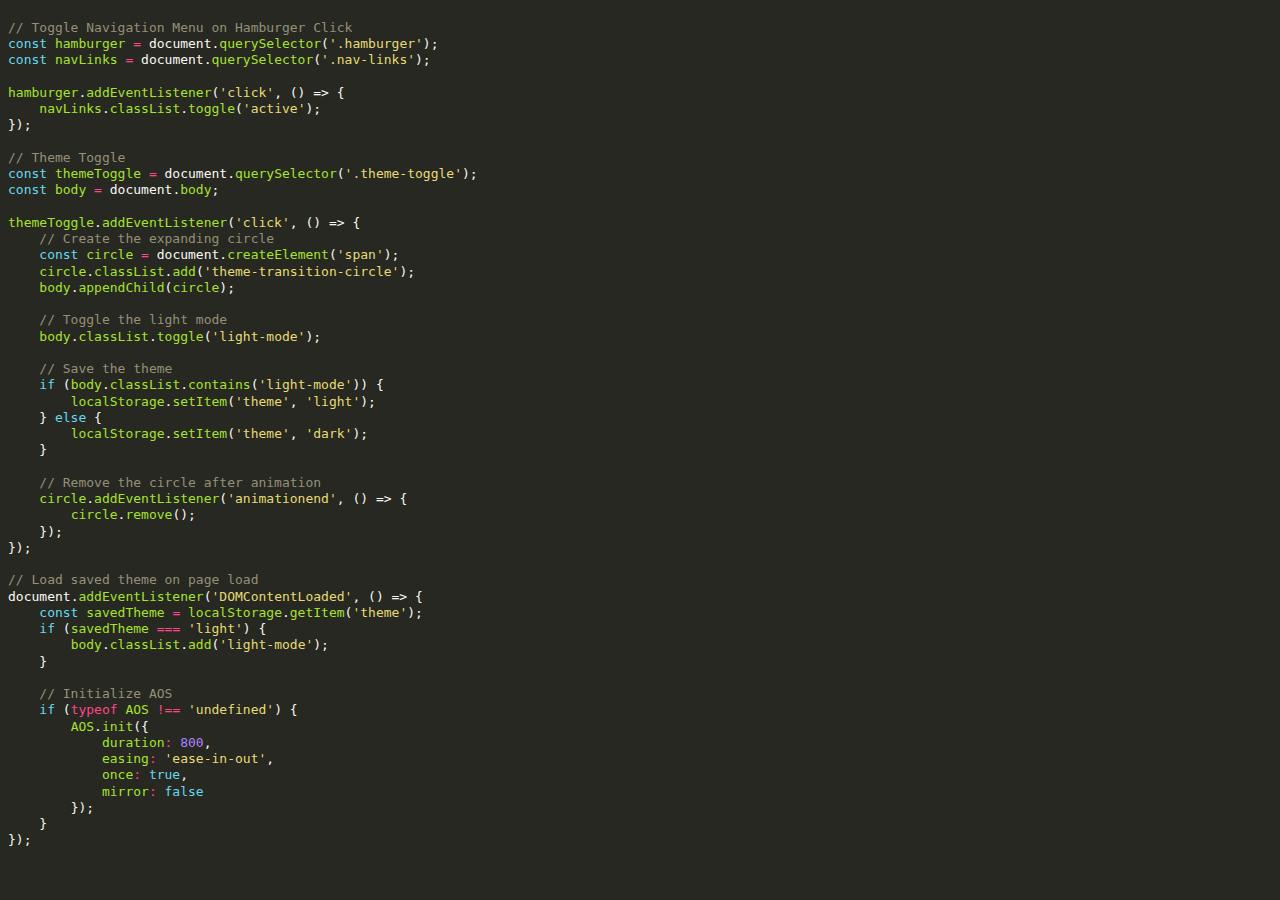
<file: web_projects/example3.js.html>
<!DOCTYPE html PUBLIC "-//W3C//DTD HTML 4.01//EN"
   "http://www.w3.org/TR/html4/strict.dtd">
<!--
generated by Pygments <https://pygments.org/>
Copyright 2006-2024 by the Pygments team.
Licensed under the BSD license, see LICENSE for details.
-->
<html>
<head>
  <title></title>
  <meta http-equiv="content-type" content="text/html; charset=None">
  <style type="text/css">
/*
generated by Pygments <https://pygments.org/>
Copyright 2006-2024 by the Pygments team.
Licensed under the BSD license, see LICENSE for details.
*/
pre { line-height: 125%; }
td.linenos .normal { color: inherit; background-color: transparent; padding-left: 5px; padding-right: 5px; }
span.linenos { color: inherit; background-color: transparent; padding-left: 5px; padding-right: 5px; }
td.linenos .special { color: #000000; background-color: #ffffc0; padding-left: 5px; padding-right: 5px; }
span.linenos.special { color: #000000; background-color: #ffffc0; padding-left: 5px; padding-right: 5px; }
body .hll { background-color: #49483e }
body { background: #272822; color: #f8f8f2 }
body .c { color: #959077 } /* Comment */
body .err { color: #ed007e; background-color: #1e0010 } /* Error */
body .esc { color: #f8f8f2 } /* Escape */
body .g { color: #f8f8f2 } /* Generic */
body .k { color: #66d9ef } /* Keyword */
body .l { color: #ae81ff } /* Literal */
body .n { color: #f8f8f2 } /* Name */
body .o { color: #ff4689 } /* Operator */
body .x { color: #f8f8f2 } /* Other */
body .p { color: #f8f8f2 } /* Punctuation */
body .ch { color: #959077 } /* Comment.Hashbang */
body .cm { color: #959077 } /* Comment.Multiline */
body .cp { color: #959077 } /* Comment.Preproc */
body .cpf { color: #959077 } /* Comment.PreprocFile */
body .c1 { color: #959077 } /* Comment.Single */
body .cs { color: #959077 } /* Comment.Special */
body .gd { color: #ff4689 } /* Generic.Deleted */
body .ge { color: #f8f8f2; font-style: italic } /* Generic.Emph */
body .ges { color: #f8f8f2; font-weight: bold; font-style: italic } /* Generic.EmphStrong */
body .gr { color: #f8f8f2 } /* Generic.Error */
body .gh { color: #f8f8f2 } /* Generic.Heading */
body .gi { color: #a6e22e } /* Generic.Inserted */
body .go { color: #66d9ef } /* Generic.Output */
body .gp { color: #ff4689; font-weight: bold } /* Generic.Prompt */
body .gs { color: #f8f8f2; font-weight: bold } /* Generic.Strong */
body .gu { color: #959077 } /* Generic.Subheading */
body .gt { color: #f8f8f2 } /* Generic.Traceback */
body .kc { color: #66d9ef } /* Keyword.Constant */
body .kd { color: #66d9ef } /* Keyword.Declaration */
body .kn { color: #ff4689 } /* Keyword.Namespace */
body .kp { color: #66d9ef } /* Keyword.Pseudo */
body .kr { color: #66d9ef } /* Keyword.Reserved */
body .kt { color: #66d9ef } /* Keyword.Type */
body .ld { color: #e6db74 } /* Literal.Date */
body .m { color: #ae81ff } /* Literal.Number */
body .s { color: #e6db74 } /* Literal.String */
body .na { color: #a6e22e } /* Name.Attribute */
body .nb { color: #f8f8f2 } /* Name.Builtin */
body .nc { color: #a6e22e } /* Name.Class */
body .no { color: #66d9ef } /* Name.Constant */
body .nd { color: #a6e22e } /* Name.Decorator */
body .ni { color: #f8f8f2 } /* Name.Entity */
body .ne { color: #a6e22e } /* Name.Exception */
body .nf { color: #a6e22e } /* Name.Function */
body .nl { color: #f8f8f2 } /* Name.Label */
body .nn { color: #f8f8f2 } /* Name.Namespace */
body .nx { color: #a6e22e } /* Name.Other */
body .py { color: #f8f8f2 } /* Name.Property */
body .nt { color: #ff4689 } /* Name.Tag */
body .nv { color: #f8f8f2 } /* Name.Variable */
body .ow { color: #ff4689 } /* Operator.Word */
body .pm { color: #f8f8f2 } /* Punctuation.Marker */
body .w { color: #f8f8f2 } /* Text.Whitespace */
body .mb { color: #ae81ff } /* Literal.Number.Bin */
body .mf { color: #ae81ff } /* Literal.Number.Float */
body .mh { color: #ae81ff } /* Literal.Number.Hex */
body .mi { color: #ae81ff } /* Literal.Number.Integer */
body .mo { color: #ae81ff } /* Literal.Number.Oct */
body .sa { color: #e6db74 } /* Literal.String.Affix */
body .sb { color: #e6db74 } /* Literal.String.Backtick */
body .sc { color: #e6db74 } /* Literal.String.Char */
body .dl { color: #e6db74 } /* Literal.String.Delimiter */
body .sd { color: #e6db74 } /* Literal.String.Doc */
body .s2 { color: #e6db74 } /* Literal.String.Double */
body .se { color: #ae81ff } /* Literal.String.Escape */
body .sh { color: #e6db74 } /* Literal.String.Heredoc */
body .si { color: #e6db74 } /* Literal.String.Interpol */
body .sx { color: #e6db74 } /* Literal.String.Other */
body .sr { color: #e6db74 } /* Literal.String.Regex */
body .s1 { color: #e6db74 } /* Literal.String.Single */
body .ss { color: #e6db74 } /* Literal.String.Symbol */
body .bp { color: #f8f8f2 } /* Name.Builtin.Pseudo */
body .fm { color: #a6e22e } /* Name.Function.Magic */
body .vc { color: #f8f8f2 } /* Name.Variable.Class */
body .vg { color: #f8f8f2 } /* Name.Variable.Global */
body .vi { color: #f8f8f2 } /* Name.Variable.Instance */
body .vm { color: #f8f8f2 } /* Name.Variable.Magic */
body .il { color: #ae81ff } /* Literal.Number.Integer.Long */

  </style>
</head>
<body>
<h2></h2>

<div class="highlight"><pre><span></span><span class="c1">// Toggle Navigation Menu on Hamburger Click</span>
<span class="kd">const</span><span class="w"> </span><span class="nx">hamburger</span><span class="w"> </span><span class="o">=</span><span class="w"> </span><span class="nb">document</span><span class="p">.</span><span class="nx">querySelector</span><span class="p">(</span><span class="s1">&#39;.hamburger&#39;</span><span class="p">);</span>
<span class="kd">const</span><span class="w"> </span><span class="nx">navLinks</span><span class="w"> </span><span class="o">=</span><span class="w"> </span><span class="nb">document</span><span class="p">.</span><span class="nx">querySelector</span><span class="p">(</span><span class="s1">&#39;.nav-links&#39;</span><span class="p">);</span>

<span class="nx">hamburger</span><span class="p">.</span><span class="nx">addEventListener</span><span class="p">(</span><span class="s1">&#39;click&#39;</span><span class="p">,</span><span class="w"> </span><span class="p">()</span><span class="w"> </span><span class="p">=&gt;</span><span class="w"> </span><span class="p">{</span>
<span class="w">    </span><span class="nx">navLinks</span><span class="p">.</span><span class="nx">classList</span><span class="p">.</span><span class="nx">toggle</span><span class="p">(</span><span class="s1">&#39;active&#39;</span><span class="p">);</span>
<span class="p">});</span>

<span class="c1">// Theme Toggle</span>
<span class="kd">const</span><span class="w"> </span><span class="nx">themeToggle</span><span class="w"> </span><span class="o">=</span><span class="w"> </span><span class="nb">document</span><span class="p">.</span><span class="nx">querySelector</span><span class="p">(</span><span class="s1">&#39;.theme-toggle&#39;</span><span class="p">);</span>
<span class="kd">const</span><span class="w"> </span><span class="nx">body</span><span class="w"> </span><span class="o">=</span><span class="w"> </span><span class="nb">document</span><span class="p">.</span><span class="nx">body</span><span class="p">;</span>

<span class="nx">themeToggle</span><span class="p">.</span><span class="nx">addEventListener</span><span class="p">(</span><span class="s1">&#39;click&#39;</span><span class="p">,</span><span class="w"> </span><span class="p">()</span><span class="w"> </span><span class="p">=&gt;</span><span class="w"> </span><span class="p">{</span>
<span class="w">    </span><span class="c1">// Create the expanding circle</span>
<span class="w">    </span><span class="kd">const</span><span class="w"> </span><span class="nx">circle</span><span class="w"> </span><span class="o">=</span><span class="w"> </span><span class="nb">document</span><span class="p">.</span><span class="nx">createElement</span><span class="p">(</span><span class="s1">&#39;span&#39;</span><span class="p">);</span>
<span class="w">    </span><span class="nx">circle</span><span class="p">.</span><span class="nx">classList</span><span class="p">.</span><span class="nx">add</span><span class="p">(</span><span class="s1">&#39;theme-transition-circle&#39;</span><span class="p">);</span>
<span class="w">    </span><span class="nx">body</span><span class="p">.</span><span class="nx">appendChild</span><span class="p">(</span><span class="nx">circle</span><span class="p">);</span>

<span class="w">    </span><span class="c1">// Toggle the light mode</span>
<span class="w">    </span><span class="nx">body</span><span class="p">.</span><span class="nx">classList</span><span class="p">.</span><span class="nx">toggle</span><span class="p">(</span><span class="s1">&#39;light-mode&#39;</span><span class="p">);</span>

<span class="w">    </span><span class="c1">// Save the theme</span>
<span class="w">    </span><span class="k">if</span><span class="w"> </span><span class="p">(</span><span class="nx">body</span><span class="p">.</span><span class="nx">classList</span><span class="p">.</span><span class="nx">contains</span><span class="p">(</span><span class="s1">&#39;light-mode&#39;</span><span class="p">))</span><span class="w"> </span><span class="p">{</span>
<span class="w">        </span><span class="nx">localStorage</span><span class="p">.</span><span class="nx">setItem</span><span class="p">(</span><span class="s1">&#39;theme&#39;</span><span class="p">,</span><span class="w"> </span><span class="s1">&#39;light&#39;</span><span class="p">);</span>
<span class="w">    </span><span class="p">}</span><span class="w"> </span><span class="k">else</span><span class="w"> </span><span class="p">{</span>
<span class="w">        </span><span class="nx">localStorage</span><span class="p">.</span><span class="nx">setItem</span><span class="p">(</span><span class="s1">&#39;theme&#39;</span><span class="p">,</span><span class="w"> </span><span class="s1">&#39;dark&#39;</span><span class="p">);</span>
<span class="w">    </span><span class="p">}</span>

<span class="w">    </span><span class="c1">// Remove the circle after animation</span>
<span class="w">    </span><span class="nx">circle</span><span class="p">.</span><span class="nx">addEventListener</span><span class="p">(</span><span class="s1">&#39;animationend&#39;</span><span class="p">,</span><span class="w"> </span><span class="p">()</span><span class="w"> </span><span class="p">=&gt;</span><span class="w"> </span><span class="p">{</span>
<span class="w">        </span><span class="nx">circle</span><span class="p">.</span><span class="nx">remove</span><span class="p">();</span>
<span class="w">    </span><span class="p">});</span>
<span class="p">});</span>

<span class="c1">// Load saved theme on page load</span>
<span class="nb">document</span><span class="p">.</span><span class="nx">addEventListener</span><span class="p">(</span><span class="s1">&#39;DOMContentLoaded&#39;</span><span class="p">,</span><span class="w"> </span><span class="p">()</span><span class="w"> </span><span class="p">=&gt;</span><span class="w"> </span><span class="p">{</span>
<span class="w">    </span><span class="kd">const</span><span class="w"> </span><span class="nx">savedTheme</span><span class="w"> </span><span class="o">=</span><span class="w"> </span><span class="nx">localStorage</span><span class="p">.</span><span class="nx">getItem</span><span class="p">(</span><span class="s1">&#39;theme&#39;</span><span class="p">);</span>
<span class="w">    </span><span class="k">if</span><span class="w"> </span><span class="p">(</span><span class="nx">savedTheme</span><span class="w"> </span><span class="o">===</span><span class="w"> </span><span class="s1">&#39;light&#39;</span><span class="p">)</span><span class="w"> </span><span class="p">{</span>
<span class="w">        </span><span class="nx">body</span><span class="p">.</span><span class="nx">classList</span><span class="p">.</span><span class="nx">add</span><span class="p">(</span><span class="s1">&#39;light-mode&#39;</span><span class="p">);</span>
<span class="w">    </span><span class="p">}</span>

<span class="w">    </span><span class="c1">// Initialize AOS</span>
<span class="w">    </span><span class="k">if</span><span class="w"> </span><span class="p">(</span><span class="ow">typeof</span><span class="w"> </span><span class="nx">AOS</span><span class="w"> </span><span class="o">!==</span><span class="w"> </span><span class="s1">&#39;undefined&#39;</span><span class="p">)</span><span class="w"> </span><span class="p">{</span>
<span class="w">        </span><span class="nx">AOS</span><span class="p">.</span><span class="nx">init</span><span class="p">({</span>
<span class="w">            </span><span class="nx">duration</span><span class="o">:</span><span class="w"> </span><span class="mf">800</span><span class="p">,</span>
<span class="w">            </span><span class="nx">easing</span><span class="o">:</span><span class="w"> </span><span class="s1">&#39;ease-in-out&#39;</span><span class="p">,</span>
<span class="w">            </span><span class="nx">once</span><span class="o">:</span><span class="w"> </span><span class="kc">true</span><span class="p">,</span>
<span class="w">            </span><span class="nx">mirror</span><span class="o">:</span><span class="w"> </span><span class="kc">false</span>
<span class="w">        </span><span class="p">});</span>
<span class="w">    </span><span class="p">}</span>
<span class="p">});</span>
</pre></div>
</body>
</html>
</file>
